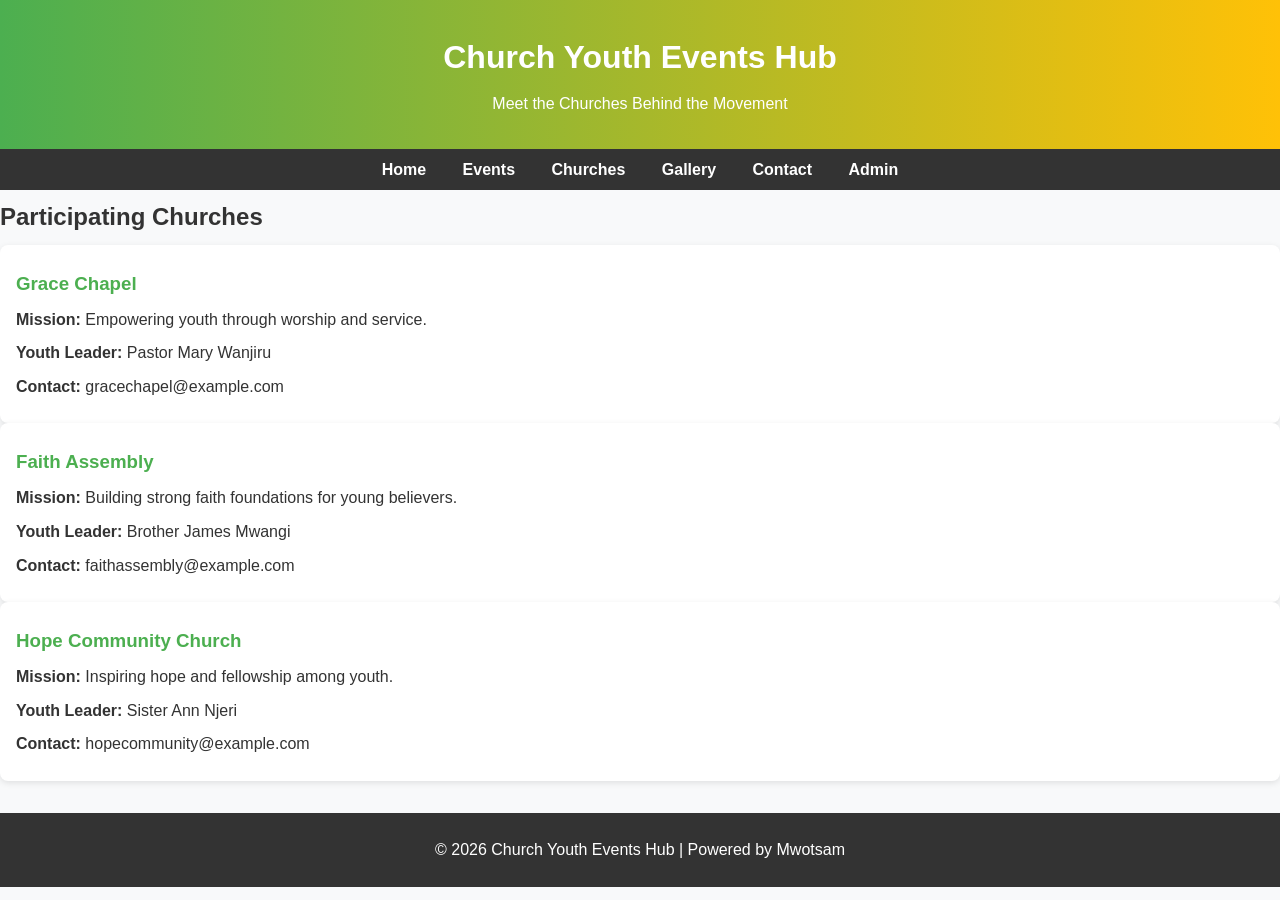
<file: churches.html>
<!DOCTYPE html>
<html lang="en">

<head>
  <meta charset="UTF-8">
  <meta name="viewport" content="width=device-width, initial-scale=1.0">
  <title>Church Youth Events Hub – Churches</title>
  <link rel="stylesheet" href="style.css">
</head>

<body>
  <header>
    <h1>Church Youth Events Hub</h1>
    <p>Meet the Churches Behind the Movement</p>
  </header>

<nav>
  <button id="menuToggle" aria-label="Toggle navigation">☰</button>
  <div id="navLinks">
    <a href="index.html">Home</a>
    <a href="events.html">Events</a>
    <a href="churches.html">Churches</a>
    <a href="gallery.html">Gallery</a>
    <a href="contact.html">Contact</a>
    <a href="admin.html">Admin</a>
  </div>
</nav>
<div id="backdrop"></div>


  <section id="churches">
    <h2>Participating Churches</h2>

    <div class="event-card">
      <h3>Grace Chapel</h3>
      <p><strong>Mission:</strong> Empowering youth through worship and service.</p>
      <p><strong>Youth Leader:</strong> Pastor Mary Wanjiru</p>
      <p><strong>Contact:</strong> gracechapel@example.com</p>
    </div>

    <div class="event-card">
      <h3>Faith Assembly</h3>
      <p><strong>Mission:</strong> Building strong faith foundations for young believers.</p>
      <p><strong>Youth Leader:</strong> Brother James Mwangi</p>
      <p><strong>Contact:</strong> faithassembly@example.com</p>
    </div>

    <div class="event-card">
      <h3>Hope Community Church</h3>
      <p><strong>Mission:</strong> Inspiring hope and fellowship among youth.</p>
      <p><strong>Youth Leader:</strong> Sister Ann Njeri</p>
      <p><strong>Contact:</strong> hopecommunity@example.com</p>
    </div>
  </section>

  <footer>
    <p>&copy; 2026 Church Youth Events Hub | Powered by Mwotsam</p>
  </footer>
  <script>
  const menuToggle = document.getElementById("menuToggle");
  const navLinks = document.getElementById("navLinks");
  const backdrop = document.getElementById("backdrop");

  menuToggle.addEventListener("click", () => {
    const isOpen = navLinks.classList.toggle("show");
    backdrop.classList.toggle("show", isOpen);
    menuToggle.textContent = isOpen ? "✖" : "☰";
  });

  backdrop.addEventListener("click", () => {
    navLinks.classList.remove("show");
    backdrop.classList.remove("show");
    menuToggle.textContent = "☰";
  });
</script>

</body>

</html>
</file>
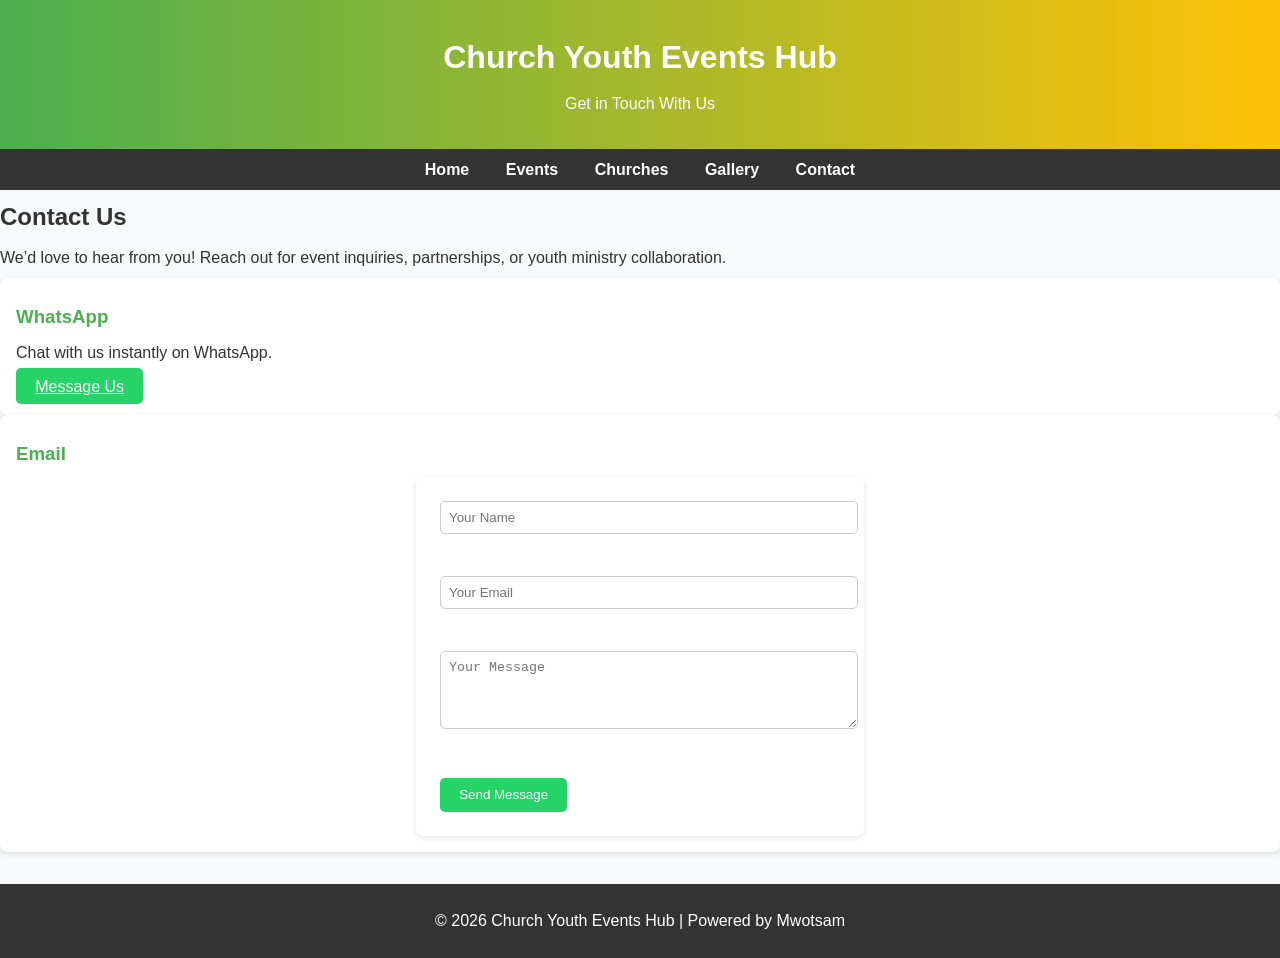
<file: contact.html>
<!DOCTYPE html>
<html lang="en">

<head>
  <meta charset="UTF-8">
  <meta name="viewport" content="width=device-width, initial-scale=1.0">
  <title>Church Youth Events Hub – Contact</title>
  <link rel="stylesheet" href="style.css">
</head>

<body>
  <header>
    <h1>Church Youth Events Hub</h1>
    <p>Get in Touch With Us</p>
  </header>

  <nav>
    <button id="menuToggle" aria-label="Toggle navigation">☰</button>
    <div id="navLinks">
      <a href="index.html">Home</a>
      <a href="events.html">Events</a>
      <a href="churches.html">Churches</a>
      <a href="gallery.html">Gallery</a>
      <a href="contact.html">Contact</a>
    </div>
  </nav>
  <div id="backdrop"></div>


  <section id="contact">
    <h2>Contact Us</h2>
    <p>We’d love to hear from you! Reach out for event inquiries, partnerships, or youth ministry collaboration.</p>

    <div class="event-card">
      <h3>WhatsApp</h3>
      <p>Chat with us instantly on WhatsApp.</p>
      <a class="whatsapp" href="https://wa.me/254791489541">Message Us</a>
    </div>

    <div class="event-card">
      <h3>Email</h3>
      <form action="https://formspree.io/f/yourFormID" method="POST">
        <input type="text" name="name" placeholder="Your Name" required><br><br>
        <input type="email" name="email" placeholder="Your Email" required><br><br>
        <textarea name="message" placeholder="Your Message" rows="4" required></textarea><br><br>
        <button type="submit">Send Message</button>
      </form>
    </div>
  </section>

  <footer>
    <p>&copy; 2026 Church Youth Events Hub | Powered by Mwotsam</p>
  </footer>
  <script>
    const menuToggle = document.getElementById("menuToggle");
    const navLinks = document.getElementById("navLinks");
    const backdrop = document.getElementById("backdrop");

    menuToggle.addEventListener("click", () => {
      const isOpen = navLinks.classList.toggle("show");
      backdrop.classList.toggle("show", isOpen);
      menuToggle.textContent = isOpen ? "✖" : "☰";
    });

    backdrop.addEventListener("click", () => {
      navLinks.classList.remove("show");
      backdrop.classList.remove("show");
      menuToggle.textContent = "☰";
    });
  </script>

</body>

</html>
</file>
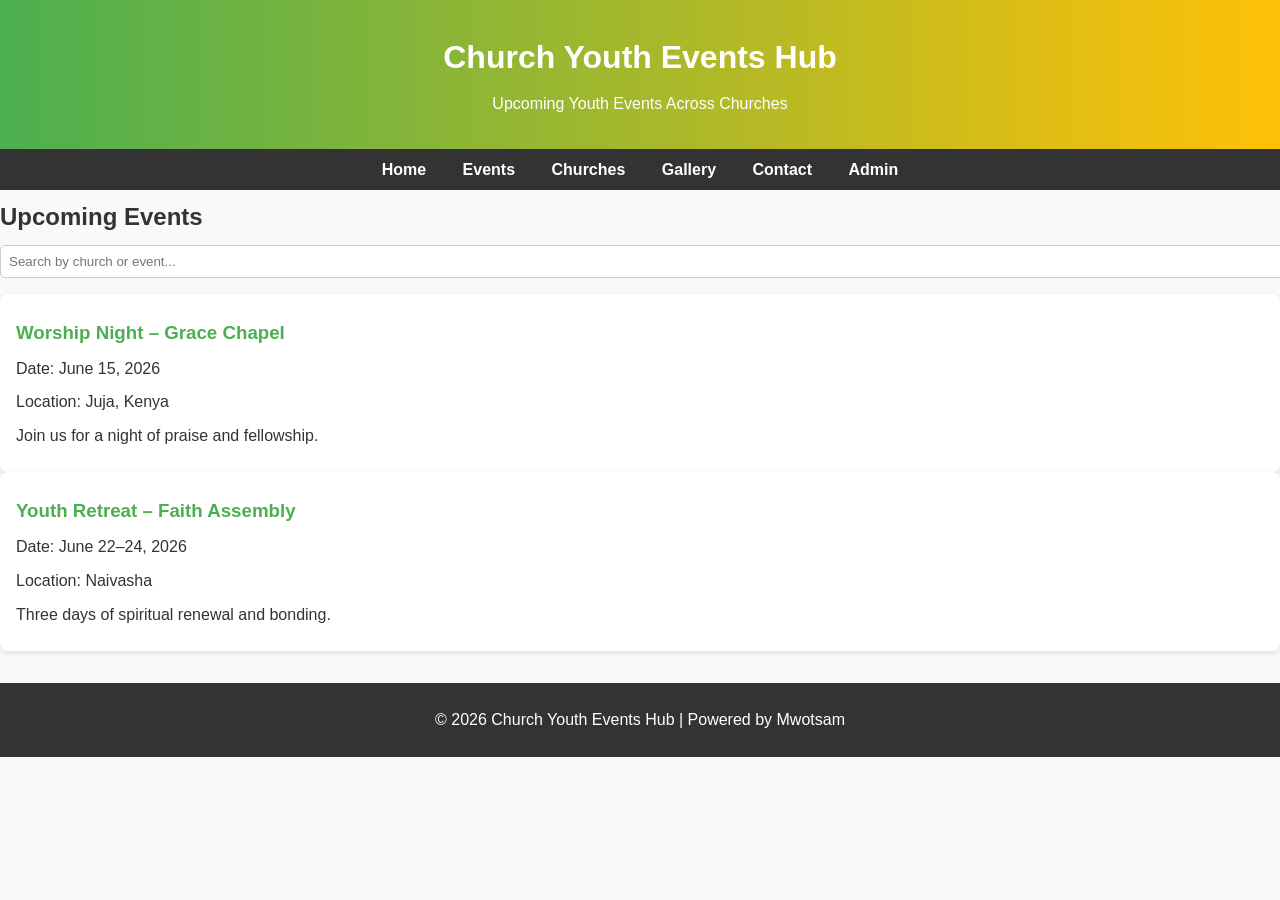
<file: events.html>
<!DOCTYPE html>
<html lang="en">

<head>
  <meta charset="UTF-8">
  <meta name="viewport" content="width=device-width, initial-scale=1.0">
  <title>Church Youth Events Hub – Events</title>
  <link rel="stylesheet" href="style.css">
  <script src="script.js" defer></script>
</head>

<body>
  <header>
    <h1>Church Youth Events Hub</h1>
    <p>Upcoming Youth Events Across Churches</p>
  </header>

  <nav>
    <button id="menuToggle" aria-label="Toggle navigation">☰</button>
    <div id="navLinks">
      <a href="index.html">Home</a>
      <a href="events.html">Events</a>
      <a href="churches.html">Churches</a>
      <a href="gallery.html">Gallery</a>
      <a href="contact.html">Contact</a>
      <a href="admin.html">Admin</a>
    </div>
  </nav>
  <div id="backdrop"></div>


  <section id="events">
    <h2>Upcoming Events</h2>
    <!-- Filter box -->
    <input type="text" id="filterInput" placeholder="Search by church or event..." onkeyup="filterEvents()">

    <!-- Event cards will be loaded dynamically from Firestore -->
    <div class="event-card">
      <h3>Worship Night – Grace Chapel</h3>
      <p>Date: June 15, 2026</p>
      <p>Location: Juja, Kenya</p>
      <p>Join us for a night of praise and fellowship.</p>
    </div>

    <div class="event-card">
      <h3>Youth Retreat – Faith Assembly</h3>
      <p>Date: June 22–24, 2026</p>
      <p>Location: Naivasha</p>
      <p>Three days of spiritual renewal and bonding.</p>
    </div>
  </section>

  <footer>
    <p>&copy; 2026 Church Youth Events Hub | Powered by Mwotsam</p>
  </footer>
  <script>
    const menuToggle = document.getElementById("menuToggle");
    const navLinks = document.getElementById("navLinks");
    const backdrop = document.getElementById("backdrop");

    menuToggle.addEventListener("click", () => {
      const isOpen = navLinks.classList.toggle("show");
      backdrop.classList.toggle("show", isOpen);
      menuToggle.textContent = isOpen ? "✖" : "☰";
    });

    backdrop.addEventListener("click", () => {
      navLinks.classList.remove("show");
      backdrop.classList.remove("show");
      menuToggle.textContent = "☰";
    });
  </script>
</body>

</html>
</file>
<file: style.css>
/* =========================
   Base Layout & Typography
   ========================= */
body {
  font-family: 'Segoe UI', Arial, sans-serif;
  margin: 0;
  background: #f8f9fa;
  color: #333;
  line-height: 1.6;
  transition: background 0.4s ease, color 0.4s ease, box-shadow 0.4s ease;
}

h1, h2, h3 { margin: 0.5rem 0; }
p { margin: 0.5rem 0; }

/* =========================
   Header & Hero
   ========================= */
header {
  background: linear-gradient(90deg, #4CAF50, #FFC107);
  color: white;
  text-align: center;
  padding: 1.5rem;
}
.hero {
  background: linear-gradient(120deg, #4CAF50, #FFC107);
  color: white;
  text-align: center;
  padding: 3rem 1rem;
}
.hero h1 { font-size: 2.5rem; margin-bottom: 1rem; }
.hero p { font-size: 1.2rem; }

/* =========================
   Navigation (Overlay Mobile)
   ========================= */
nav {
  background: #333;
  text-align: center;
  padding: 0.5rem;
}
nav a {
  color: white;
  margin: 0 1rem;
  text-decoration: none;
  font-weight: bold;
  transition: background 0.3s ease, color 0.3s ease;
}
nav a:hover { color: #FFC107; }

/* Hamburger button */
#menuToggle {
  display: none;
  background: #333;
  color: white;
  border: none;
  font-size: 1.5rem;
  padding: 0.5rem 1rem;
  cursor: pointer;
  z-index: 1002;
  position: relative;
}

/* Overlay nav for mobile */
@media (max-width: 768px) {
  #menuToggle { display: block; }
  #navLinks {
    position: fixed;
    top: 0;
    right: -100%;
    height: 100%;
    width: 70%;
    background: #333;
    flex-direction: column;
    align-items: flex-start;
    padding: 2rem 1rem;
    transition: right 0.4s ease;
    z-index: 1001;
  }
  #navLinks.show { right: 0; }
  #navLinks a {
    color: white;
    margin: 1rem 0;
    font-size: 1.2rem;
    text-decoration: none;
    width: 100%;
    opacity: 0;
    transform: translateX(20px);
    transition: opacity 0.4s ease, transform 0.4s ease;
  }
  #navLinks.show a {
    opacity: 1;
    transform: translateX(0);
  }
  /* Backdrop */
  #backdrop {
    position: fixed;
    top: 0; left: 0;
    width: 100%; height: 100%;
    background: rgba(0,0,0,0.6);
    opacity: 0; visibility: hidden;
    transition: opacity 0.4s ease;
    z-index: 1000;
  }
  #backdrop.show { opacity: 1; visibility: visible; }
}

/* =========================
   Cards (Events & Gallery)
   ========================= */
.card, .event-card, .gallery-item {
  background: white;
  border-radius: 8px;
  box-shadow: 0 2px 6px rgba(0,0,0,0.1);
  padding: 1rem;
  transition: transform 0.2s ease;
}
.card:hover, .event-card:hover, .gallery-item:hover { transform: scale(1.02); }
.event-card h3 { color: #4CAF50; }

/* Gallery grid */
.gallery-grid {
  display: grid;
  grid-template-columns: repeat(auto-fit, minmax(250px, 1fr));
  gap: 1rem;
  margin-top: 1rem;
}
.gallery-item img, .event-card img {
  width: 100%;
  height: 200px;
  object-fit: cover;
  border-radius: 5px;
}

/* =========================
   Forms (Upload & Contact)
   ========================= */
form, #contact form {
  background: white;
  padding: 1.5rem;
  border-radius: 8px;
  box-shadow: 0 2px 6px rgba(0,0,0,0.1);
  max-width: 400px;
  margin: auto;
}
input, textarea, #contact input, #contact textarea {
  width: 100%;
  padding: 0.5rem;
  margin-bottom: 1rem;
  border: 1px solid #ccc;
  border-radius: 5px;
}

/* =========================
   Buttons
   ========================= */
button, .whatsapp {
  background: #25D366;
  color: white;
  padding: 0.6rem 1.2rem;
  border: none;
  border-radius: 5px;
  cursor: pointer;
  transition: background 0.3s ease;
}
button:hover, .whatsapp:hover { background: #128C7E; }

/* =========================
   Messages (Success & Error)
   ========================= */
.success-message, .error-message {
  display: none;
  font-weight: bold;
  margin-top: 1rem;
  opacity: 0;
  transition: opacity 0.8s ease-in-out;
  padding: 0.8rem;
  border-radius: 5px;
  text-align: center;
}
.success-message {
  color: #4CAF50;
  background: #e8f5e9;
}
.error-message {
  color: #d32f2f;
  background: #ffebee;
}
.success-message.show, .error-message.show {
  display: block;
  opacity: 1;
}

/* =========================
   Footer
   ========================= */
footer {
  background: #333;
  color: white;
  text-align: center;
  padding: 1rem;
  margin-top: 2rem;
}

/* =========================
   Dark Mode
   ========================= */
body.dark-mode {
  background: #121212;
  color: #e0e0e0;
}
body.dark-mode header {
  background: linear-gradient(90deg, #222, #444);
  color: #fff;
}
body.dark-mode nav { background: #222; }
body.dark-mode nav a { color: #e0e0e0; }
body.dark-mode nav a:hover { color: #FFC107; }
body.dark-mode .card,
body.dark-mode .event-card,
body.dark-mode .gallery-item,
body.dark-mode form {
  background: #1e1e1e;
  color: #e0e0e0;
  box-shadow: 0 2px 6px rgba(255,255,255,0.1);
}
body.dark-mode footer {
  background: #222;
  color: #e0e0e0;
}
body.dark-mode .success-message {
  background: #2e7d32;
  color: #fff;
}
body.dark-mode .error-message {
  background: #c62828;
  color: #fff;
}

/* Dark Mode Toggle Button */
#darkModeToggle {
  position: fixed;
  bottom: 20px; right: 20px;
  background: #333;
  color: #fff;
  border: none;
  border-radius: 50px;
  padding: 0.6rem 1.2rem;
  cursor: pointer;
  font-size: 0.9rem;
  box-shadow: 0 4px 8px rgba(0,0,0,0.3);
  transition: background 0.3s ease, transform 0.2s ease;
  z-index: 1000;
}
#darkModeToggle:hover {
  background: #4CAF50;
  transform: scale(1.05);
}

/* =========================
   Admin Controls
   ========================= */
#eventControls, #adminControls {
  margin: 2rem auto;
  max-width: 600px;
  background: white;
  padding: 1.5rem;
  border-radius: 8px;
  box-shadow: 0 2px 6px rgba(0,0,0,0.1);
}
#eventControls h2, #adminControls h2 { color: #4CAF50; }
#eventControls button, #adminControls button { margin: 0.5rem; }
</file>
